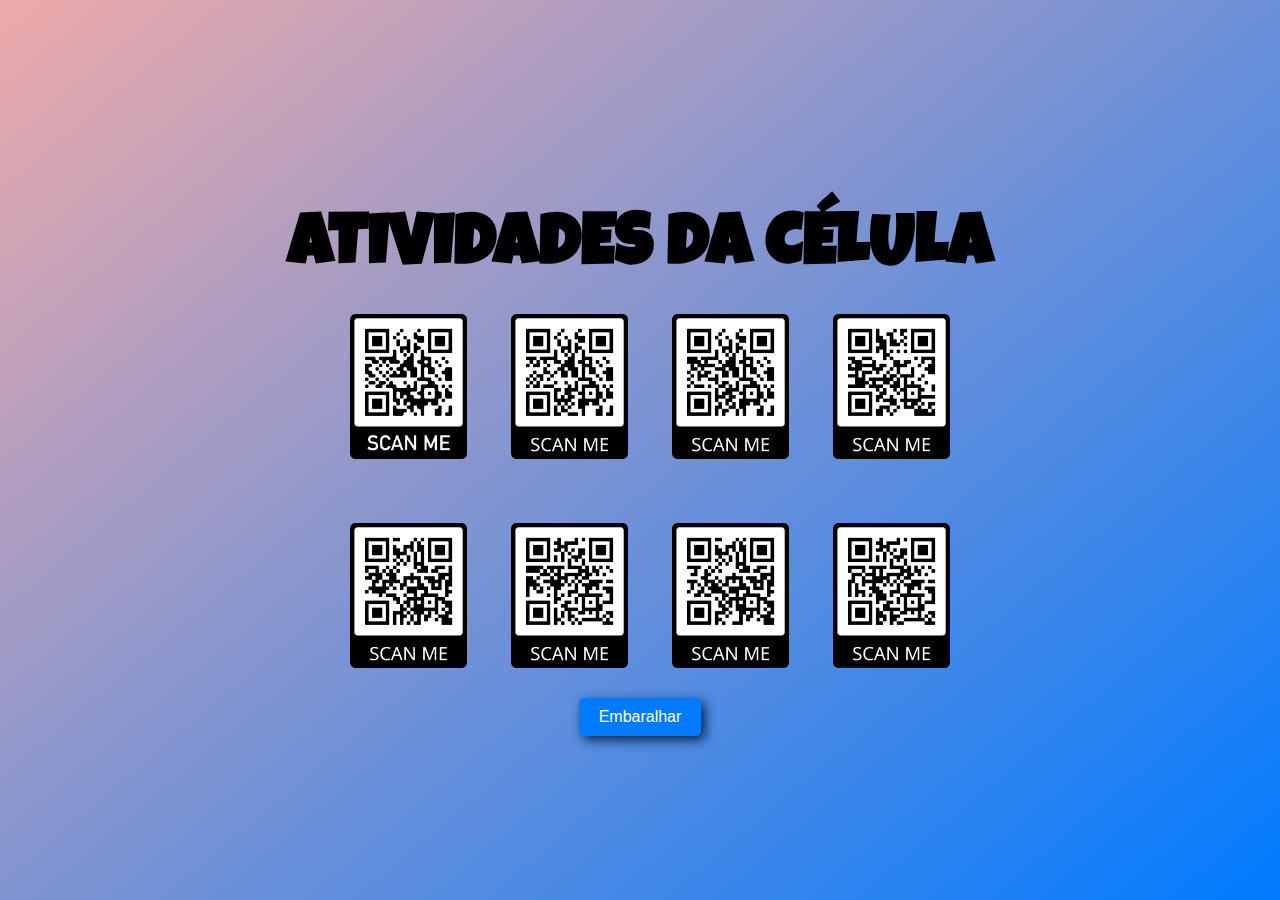
<file: index.html>
<!DOCTYPE html>
<html lang="pt-BR">
<head>
    <meta charset="UTF-8">
    <meta name="viewport" content="width=device-width, initial-scale=1.0">
    <link rel="stylesheet" href="./assets/styles.css">
    <title>Atividades da Célula</title>
</head>
<body>
     <section>
          <h1>Atividades da Célula</h1>
          <div class="grid-container" id="imageGrid">
            <img src="./assets/images/frame1.png" alt="Imagem 1">
            <img src="./assets/images/frame2.png" alt="Imagem 2">
            <img src="./assets/images/frame3.png" alt="Imagem 3">
            <img src="./assets/images/frame4.png" alt="Imagem 4">
            <img src="./assets/images/frame5.png" alt="Imagem 5">
            <img src="./assets/images/frame6.png" alt="Imagem 6">
            <img src="./assets/images/frame7.png" alt="Imagem 7">
            <img src="./assets/images/frame8.png" alt="Imagem 8">
          </div>
          <button onclick="shuffleImages()">Embaralhar</button>
     </section>
</body>
<script src="./index.js"></script>
</html>
</file>
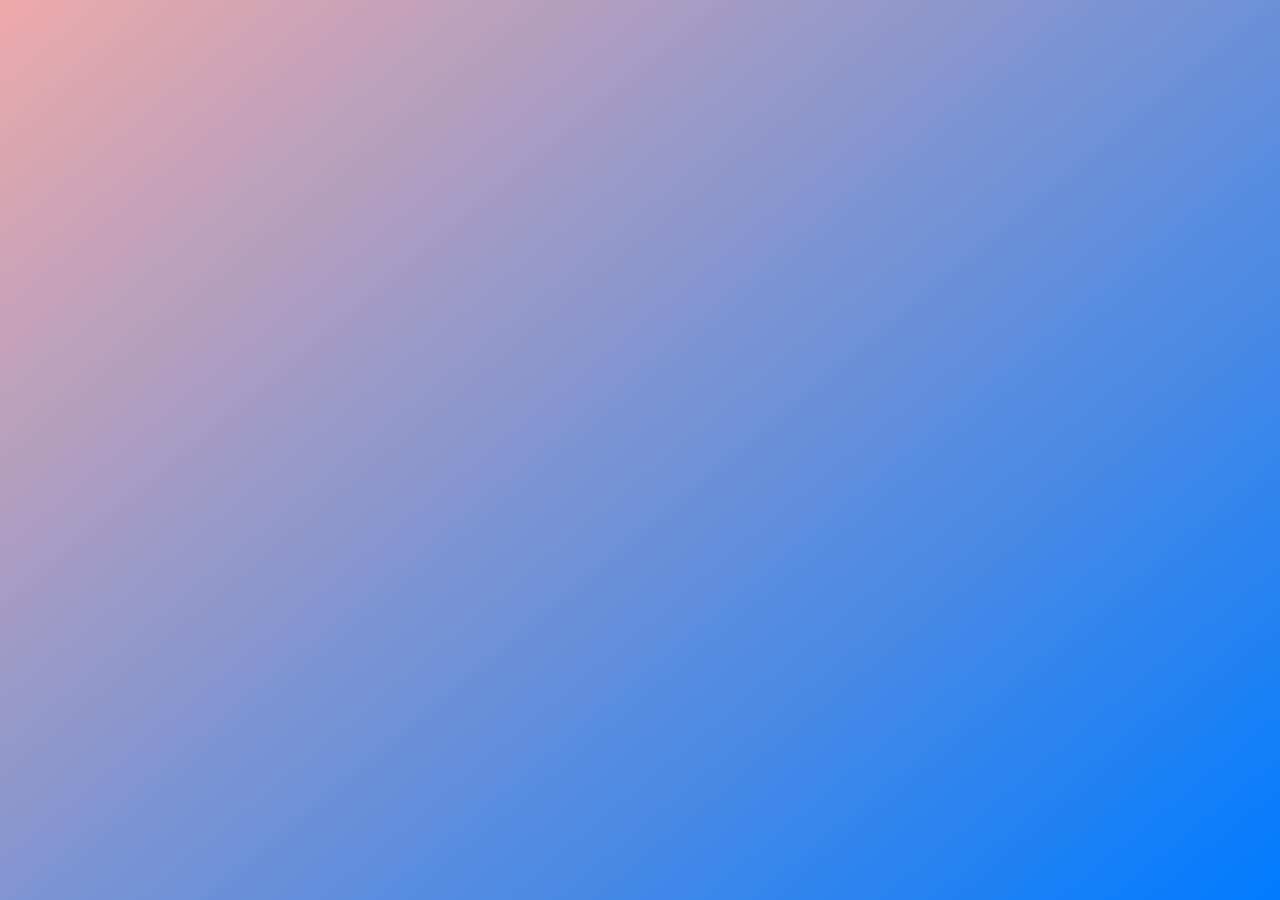
<file: qrcode1.html>
<!DOCTYPE html>
<html lang="pt-br">
<head>
    <meta charset="UTF-8">
    <meta name="viewport" content="width=device-width, initial-scale=1.0">
    <link rel="stylesheet" href="./assets/styles.css">
    <title>Atividade</title>
</head>
<body>
    
</body>
</html>
</file>
<file: assets/styles.css>
@import url('https://fonts.googleapis.com/css2?family=Lilita+One&family=Luckiest+Guy&display=swap');

body {
    display: flex;
    justify-content: center;
    align-items: center;
    text-align: center;
    margin: 0;
    height: 100vh;
    width: 100%;
    padding: 0;
    background: linear-gradient(-40deg, #007bff, #eaa);
}

section {
    width: 100%;
}

h1 {
    margin-bottom: 20px;
    font-family: 'Luckiest Guy', sans-serif;
    font-size: 4.5rem;
    text-transform: uppercase;
}

.grid-container {
    display: grid;
    grid-template-columns: repeat(4, 1fr);
    gap: 44px;
    max-width: 600px;
    margin: auto;
}

.grid-container img {
    width: 100%;
    height: auto;
    border-radius: 8px;
    padding: 10px;
}

button {
    margin-top: 20px;
    padding: 10px 20px;
    font-size: 16px;
    cursor: pointer;
    border: none;
    background-color: #007bff;
    color: white;
    border-radius: 5px;
    box-shadow: 4px 4px 12px #01254d;
}
</file>
